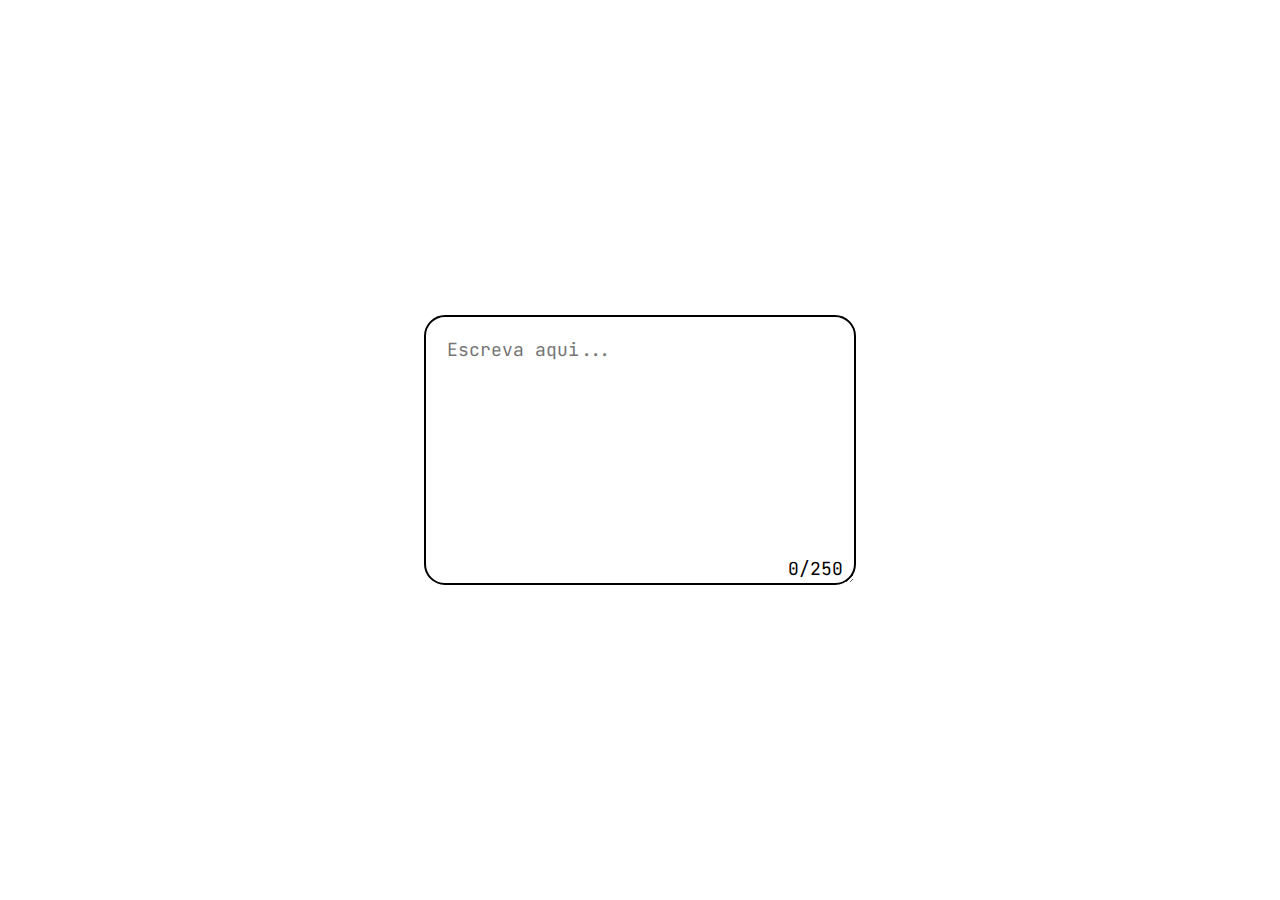
<file: frontend-projects/restricted-textarea/index.html>
<!DOCTYPE html>
<html lang="pt-br">
<head>
    <meta charset="UTF-8">
    <meta name="viewport" content="width=device-width, initial-scale=1.0">
    <link rel="preconnect" href="https://fonts.googleapis.com">
    <link rel="preconnect" href="https://fonts.gstatic.com" crossorigin>
    <link href="https://fonts.googleapis.com/css2?family=JetBrains+Mono:ital,wght@0,100..800;1,100..800&display=swap" rel="stylesheet">
    <link rel="stylesheet" href="style.css">
    <title>Restricted Textarea</title>
</head>
<body>
    <div id="container">
        <textarea class="jetbrains-mono-textarea" id="textarea"></textarea>
        <p class="jetbrains-mono-counter" id="counter">0/250</p>    
    </div>
    
    <script src="script.js"></script>
</body>
</html>
</file>
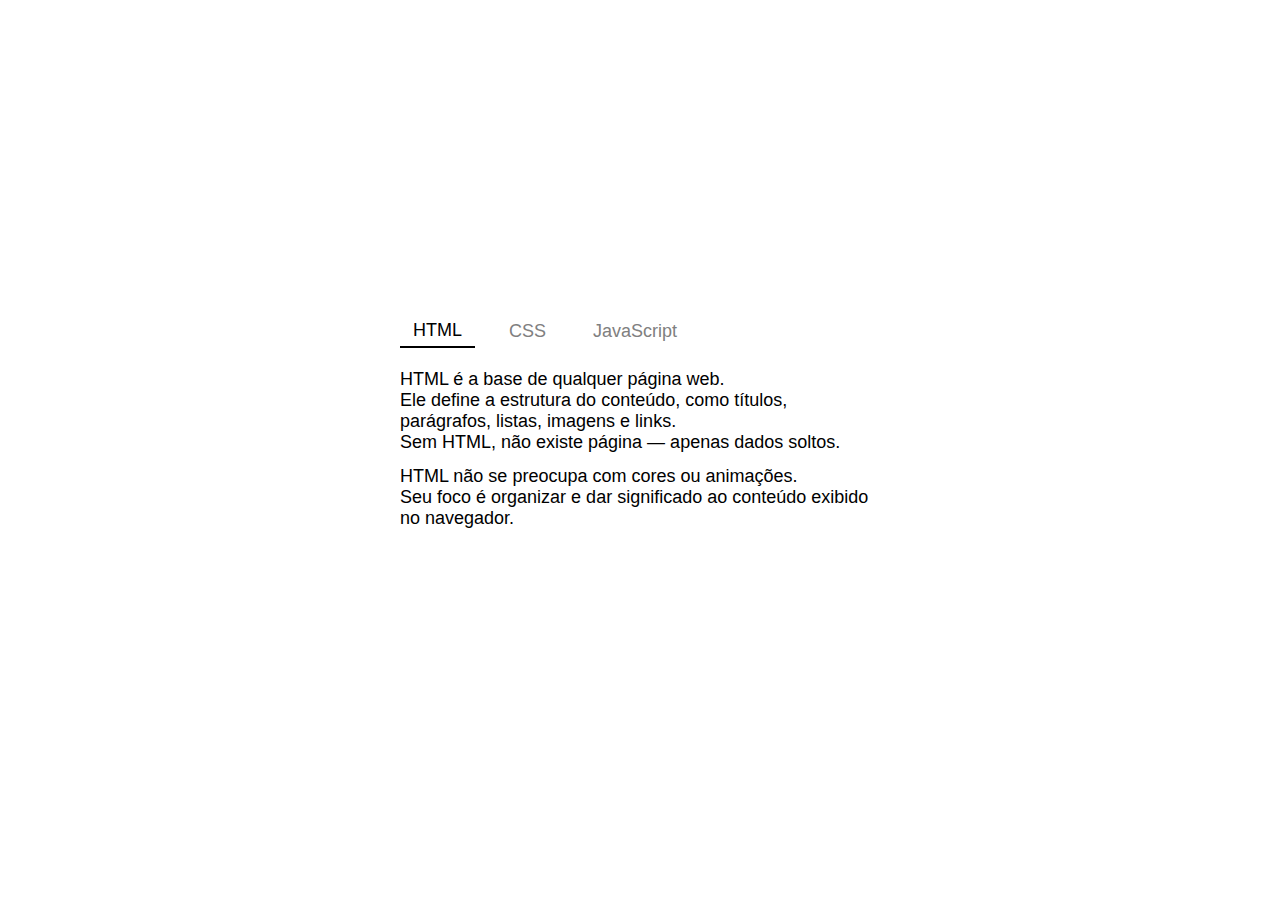
<file: frontend-projects/simple-tabs/index.html>
<!DOCTYPE html>
<html lang="pt-br">
<head>
    <meta charset="UTF-8">
    <meta name="viewport" content="width=device-width, initial-scale=1.0">
    <title>Tabs</title>
    <link rel="stylesheet" href="style.css">
</head>
<body>
    
    <div id="main">
        <div id="tab-container">
            <button id="tab-html" class="tab current" onclick="openTab('html')">HTML</button>
            <button id="tab-css" class="tab" onclick="openTab('css')">CSS</button>
            <button id="tab-javascript" class="tab" onclick="openTab('javascript')">JavaScript</button>
        </div>
        
        <div id="html-content" class="tab-content" data-display="flex">
            <p>HTML é a base de qualquer página web.<br>
            Ele define a estrutura do conteúdo, como títulos, parágrafos, listas, imagens e links.<br>
            Sem HTML, não existe página — apenas dados soltos.</p>
            <p>HTML não se preocupa com cores ou animações.<br>
            Seu foco é organizar e dar significado ao conteúdo exibido no navegador.</p>
        </div>
        
        <div id="css-content" class="tab-content" data-display="none">
            <p>CSS é responsável pela aparência da página.<br>
            Com ele, é possível definir cores, fontes, espaçamentos, layouts e responsividade.</p>
            <p>Enquanto o HTML cria a estrutura, o CSS deixa tudo visualmente agradável.<br>
            Ele permite adaptar o site para diferentes tamanhos de tela e dispositivos.</p>
        </div>
        
        <div id="javascript-content" class="tab-content" data-display="none">
            <p>JavaScript adiciona comportamento à página.<br>
            Ele reage às ações do usuário, como cliques, rolagem e preenchimento de formulários.</p>
            <p>Com JavaScript, a página deixa de ser estática e passa a ser interativa.<br>
            É usado para validações, animações, requisições a servidores e muito mais.</p>
        </div>    
    </div>
    
    <script src="script.js"></script>
</body>
</html>
</file>
<file: frontend-projects/restricted-textarea/style.css>
* {
    margin: 0;
    border: 0;
    padding: 0;
    box-sizing: border-box;
}

body {
    width: 100vw;
}

#container {
    display: flex;
    flex-direction: column;
    justify-content: end;
    align-items: end;

    position: absolute;
    transform: translate(-50%, -50%);
    top: 50%;
    left: 50%;
}

#textarea {
    background: white;
    height: 30vh;
    aspect-ratio: 16/10;
    
    padding: 21px;
    border: solid 2px black;
    border-radius: 21px;
    outline: none;
}

#counter {
    position: absolute;
    padding: 5px 13px;
}

.jetbrains-mono-textarea, .jetbrains-mono-counter {
    font-family: "JetBrains Mono", monospace;
    font-optical-sizing: auto;
    font-weight: 400;
    font-style: normal;
    font-size: large;
}
</file>
<file: frontend-projects/simple-tabs/style.css>
* {
    margin: 0;
    padding: 0;
    border: 0;
    box-sizing: border-box;
}

body {
    width: 100vw;
}

#main {
    height: 30vh;
    aspect-ratio: 16/9;
    
    position: absolute;
    transform: translate(-50%, -50%);
    top: 50%;
    left: 50%;
}

#tab-container {
    display: flex;
    gap: 21px;
}

.tab {
    background: white;
    color: gray;
    padding: 5px 13px;
    
    font-family: Sans-Serif;
    font-size: large;
}

.current {
    border-bottom: solid 2px black;
    color: black;
}

.tab-content {
    flex-direction: column;
    gap: 13px;
    
    padding: 21px 0px;
    
    font-family: Sans-Serif;
    font-size: large;
}
</file>
